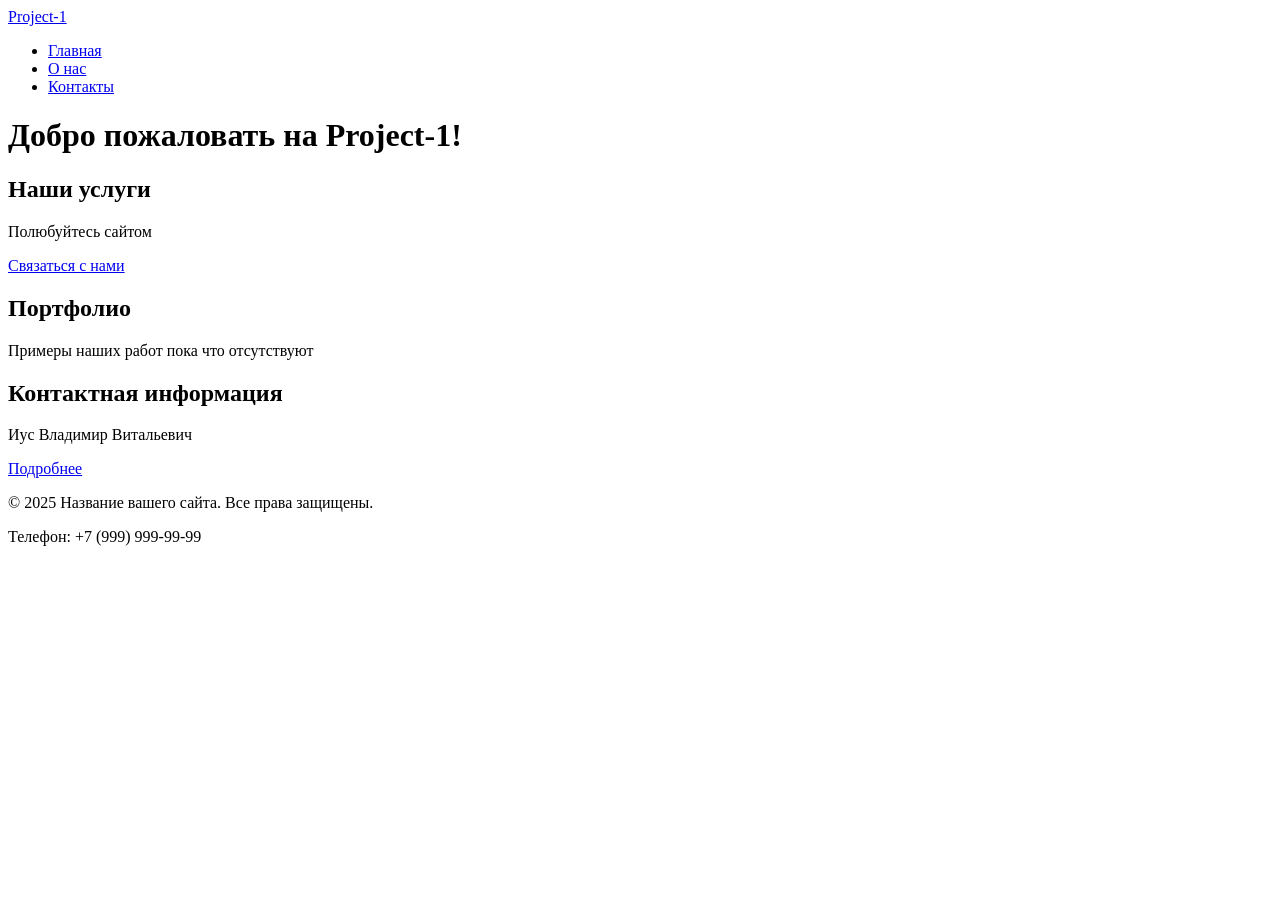
<file: src/index.html>
<!DOCTYPE html>
<html lang="ru">
<head>
 <meta charset="UTF-8">
 <meta name="viewport" content="width=device-width, initial-scale=1.0">
 <title>Главная - Project-1</title>
 <meta name="description" content="Краткое описание главной страницы вашего сайта">
 <link rel="icon" href="assets/favicon.ico" type="image/x-icon">
</head>
<body>
 <!-- Шапка сайта -->
 <header>
 <a href="/">Project-1</a>
 <!-- Главное меню навигации -->
 <nav>
 <ul>
 <li><a href="index.html">Главная</a></li>
 <li><a href="about.html">О нас</a></li>
 <li><a href="contacts.html">Контакты</a></li>
 </ul>
 </nav>
 </header>
 <!-- Уникальное основное содержимое страницы -->
 <main>
 <h1>Добро пожаловать на Project-1!</h1>
 <!-- Секция 1 с якорем -->
 <section id="services">
 <h2>Наши услуги</h2>
 <p>Полюбуйтесь сайтом</p>
 <a href="#contacts">Связаться с нами</a> <!-- Якорная ссылка внутри страницы -->
 </section>
 <!-- Секция 2 с якорем -->
 <section id="portfolio">
 <h2>Портфолио</h2>
 <p>Примеры наших работ пока что отсутствуют</p>
 </section>
 <!-- Секция 3 с якорем -->
 <section id="contacts">
 <h2>Контактная информация</h2>
 <p>Иус Владимир Витальевич</p>
 <a href="contacts.html">Подробнее</a> <!-- Ссылка на отдельную страницу -->
 </section>
 </main>
 <!-- Подвал сайта -->
 <footer>
 <p>&copy; 2025 Название вашего сайта. Все права защищены.</p>
 <p>Телефон: +7 (999) 999-99-99</p>
 </footer>
</body>
</html>
</file>
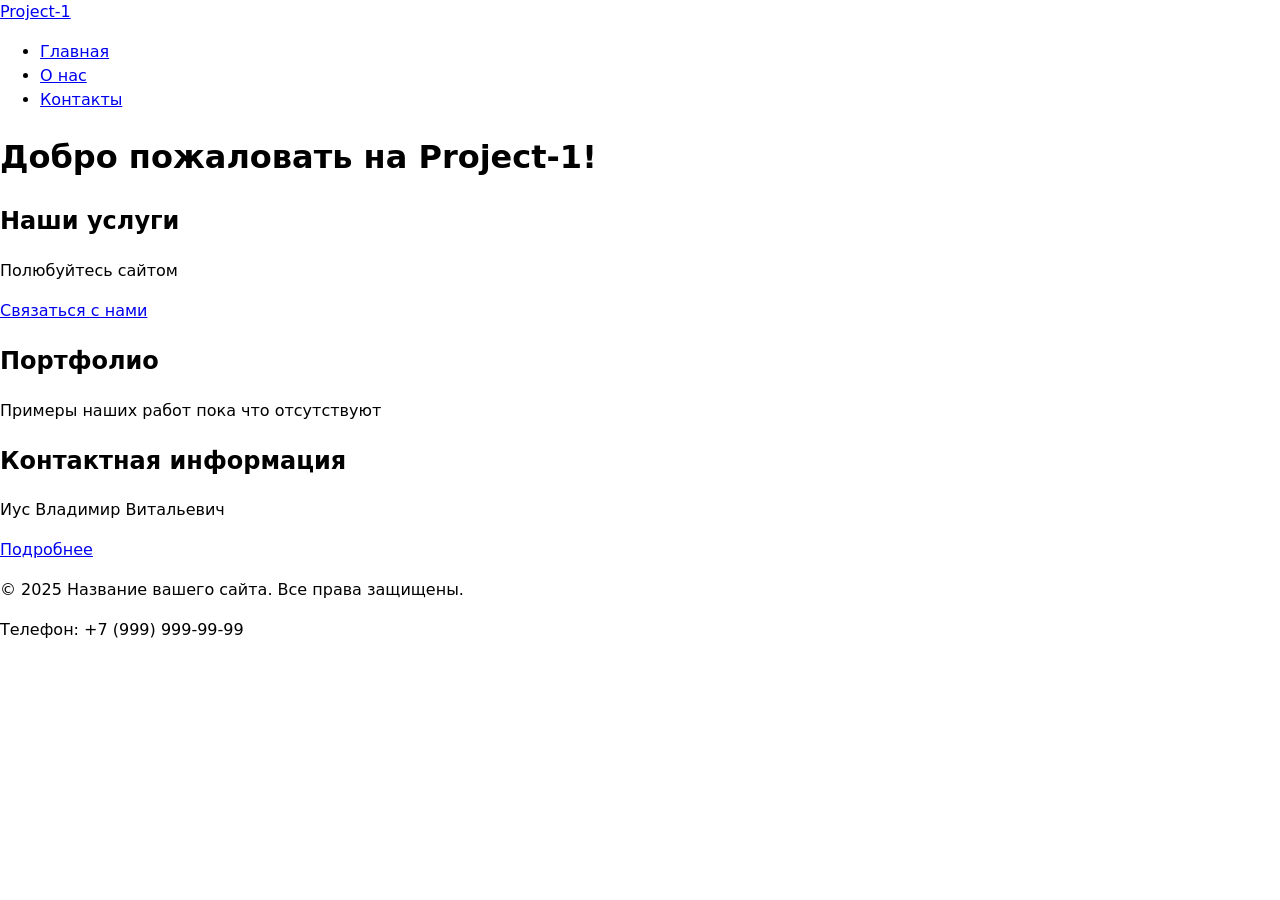
<file: src/src/index.html>
<!DOCTYPE html>
<html lang="ru">
<head>
 <meta charset="UTF-8">
 <meta name="viewport" content="width=device-width, initial-scale=1.0">
 <title>Главная - Project-1</title>
 <meta name="description" content="Краткое описание главной страницы вашего сайта">
 <link rel="icon" href="assets/favicon.ico" type="image/x-icon">
 <link rel="stylesheet" href="style.css">
</head>
<body>
 <!-- Шапка сайта -->
 <header>
        <a class="site-header__brand" href="http://127.0.0.1:3000/src/src/index.html">Project-1</a>
 <!-- Главное меню навигации -->
 <nav>
 <ul>
 <li><a href="index.html">Главная</a></li>
 <li><a href="about.html">О нас</a></li>
 <li><a href="contacts.html">Контакты</a></li>
 </ul>
 </nav>
 </header>
 <!-- Уникальное основное содержимое страницы -->
 <main>
 <h1>Добро пожаловать на Project-1!</h1>
 <!-- Секция 1 с якорем -->
 <section id="services">
 <h2>Наши услуги</h2>
 <p>Полюбуйтесь сайтом</p>
 <a href="#contacts">Связаться с нами</a> <!-- Якорная ссылка внутри страницы -->
 </section>
 <!-- Секция 2 с якорем -->
 <section id="portfolio">
 <h2>Портфолио</h2>
 <p>Примеры наших работ пока что отсутствуют</p>
 </section>
 <!-- Секция 3 с якорем -->
 <section id="contacts">
 <h2>Контактная информация</h2>
 <p>Иус Владимир Витальевич</p>
 <a href="contacts.html">Подробнее</a> <!-- Ссылка на отдельную страницу -->
 </section>
 </main>
 <!-- Подвал сайта -->
 <footer>
 <p>&copy; 2025 Название вашего сайта. Все права защищены.</p>
 <p>Телефон: +7 (999) 999-99-99</p>
 </footer>
</body>
</html>
</file>
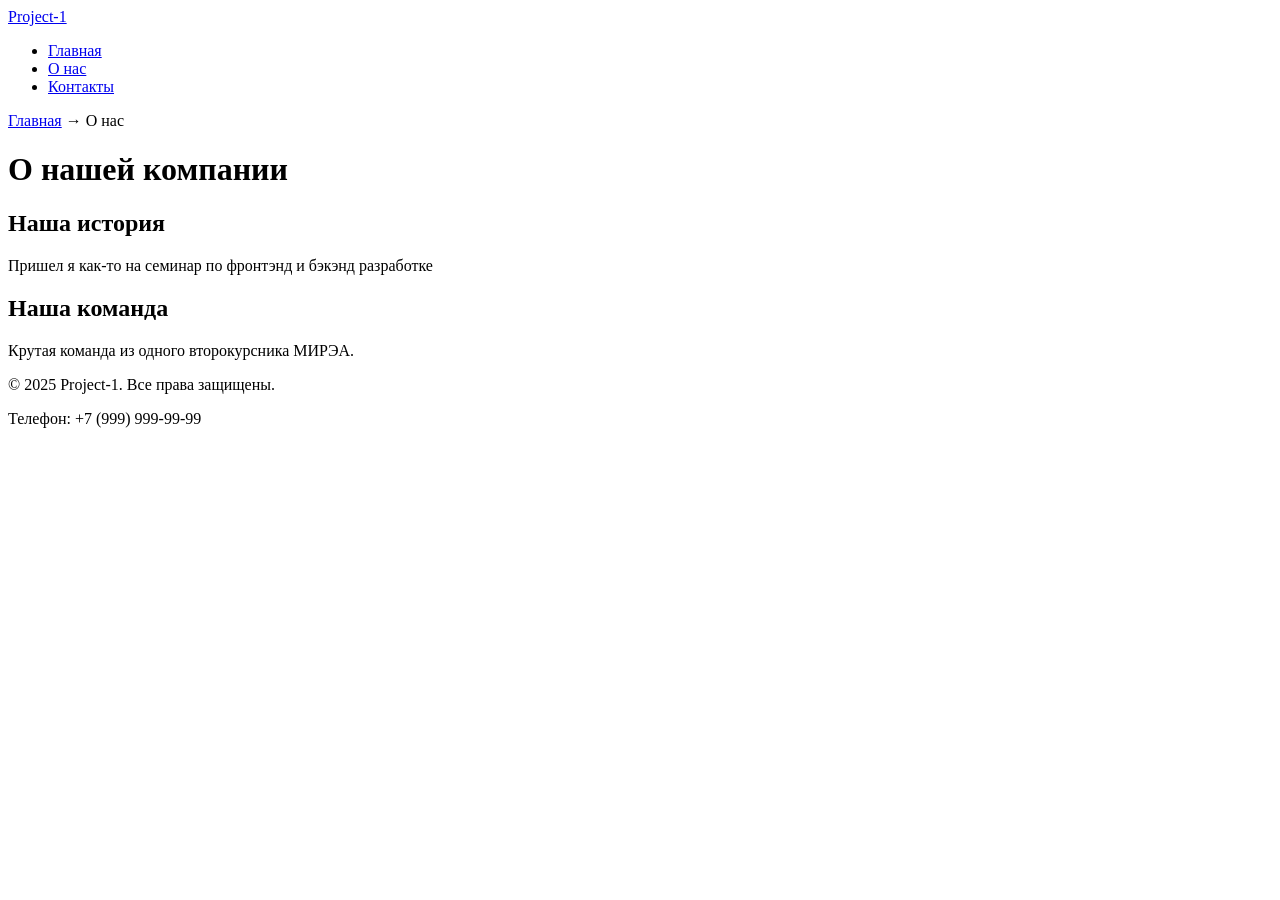
<file: src/about.html>
<!DOCTYPE html>
<html lang="ru">
<head>
 <meta charset="UTF-8">
 <meta name="viewport" content="width=device-width, initial-scale=1.0">
 <link rel="icon" href="assets/favicon.ico" type="image/x-icon">
 <title>О нас - Project-1</title>
 <meta name="description" content="Узнайте больше о нашей компании и истории">
</head>
<body>
 <header>
 <a href="/">Project-1</a>
 <!-- Главное меню навигации -->
 <nav>
 <ul>
 <li><a href="index.html">Главная</a></li>
 <li><a href="about.html">О нас</a></li>
 <li><a href="contacts.html">Контакты</a></li>
 </ul>
 </nav>
 </header>
 <main>
 <!-- Простые "хлебные крошки" -->
 <nav aria-label="Хлебные крошки">
 <a href="index.html">Главная</a> →
 <span>О нас</span>
 </nav>
 <h1>О нашей компании</h1>
 <section>
 <h2>Наша история</h2>
 <p>Пришел я как-то на семинар по фронтэнд и бэкэнд разработке</p>
 </section>
 <section>
 <h2>Наша команда</h2>
 <p>Крутая команда из одного второкурсника МИРЭА.</p>
 </section>
 </main>
 <footer>
 <p>&copy; 2025 Project-1. Все права защищены.</p>
 <p>Телефон: +7 (999) 999-99-99</p>
 </footer>
</body>
</html>
</file>
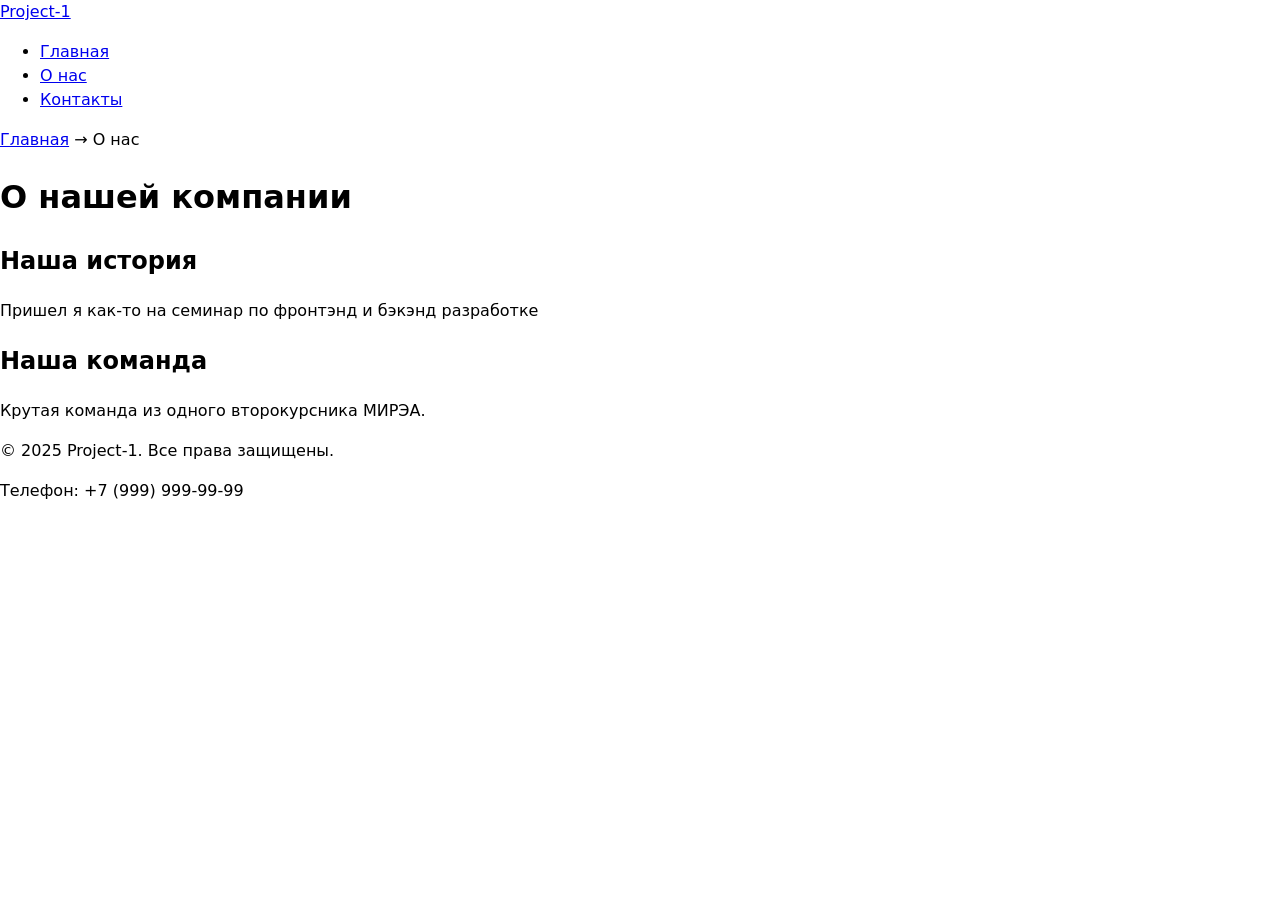
<file: src/src/about.html>
<!DOCTYPE html>
<html lang="ru">
<head>
 <meta charset="UTF-8">
 <meta name="viewport" content="width=device-width, initial-scale=1.0">
 <link rel="icon" href="assets/favicon.ico" type="image/x-icon">
 <title>О нас - Project-1</title>
 <meta name="description" content="Узнайте больше о нашей компании и истории">
 <link rel="stylesheet" href="style.css">
</head>
<body>
 <header>
        <a class="site-header__brand" href="http://127.0.0.1:3000/src/src/index.html">Project-1</a>
 <!-- Главное меню навигации -->
 <nav>
 <ul>
 <li><a href="index.html">Главная</a></li>
 <li><a href="about.html">О нас</a></li>
 <li><a href="contacts.html">Контакты</a></li>
 </ul>
 </nav>
 </header>
 <main>
 <!-- Простые "хлебные крошки" -->
 <nav aria-label="Хлебные крошки">
 <a href="index.html">Главная</a> →
 <span>О нас</span>
 </nav>
 <h1>О нашей компании</h1>
 <section>
 <h2>Наша история</h2>
 <p>Пришел я как-то на семинар по фронтэнд и бэкэнд разработке</p>
 </section>
 <section>
 <h2>Наша команда</h2>
 <p>Крутая команда из одного второкурсника МИРЭА.</p>
 </section>
 </main>
 <footer>
 <p>&copy; 2025 Project-1. Все права защищены.</p>
 <p>Телефон: +7 (999) 999-99-99</p>
 </footer>
</body>
</html>
</file>
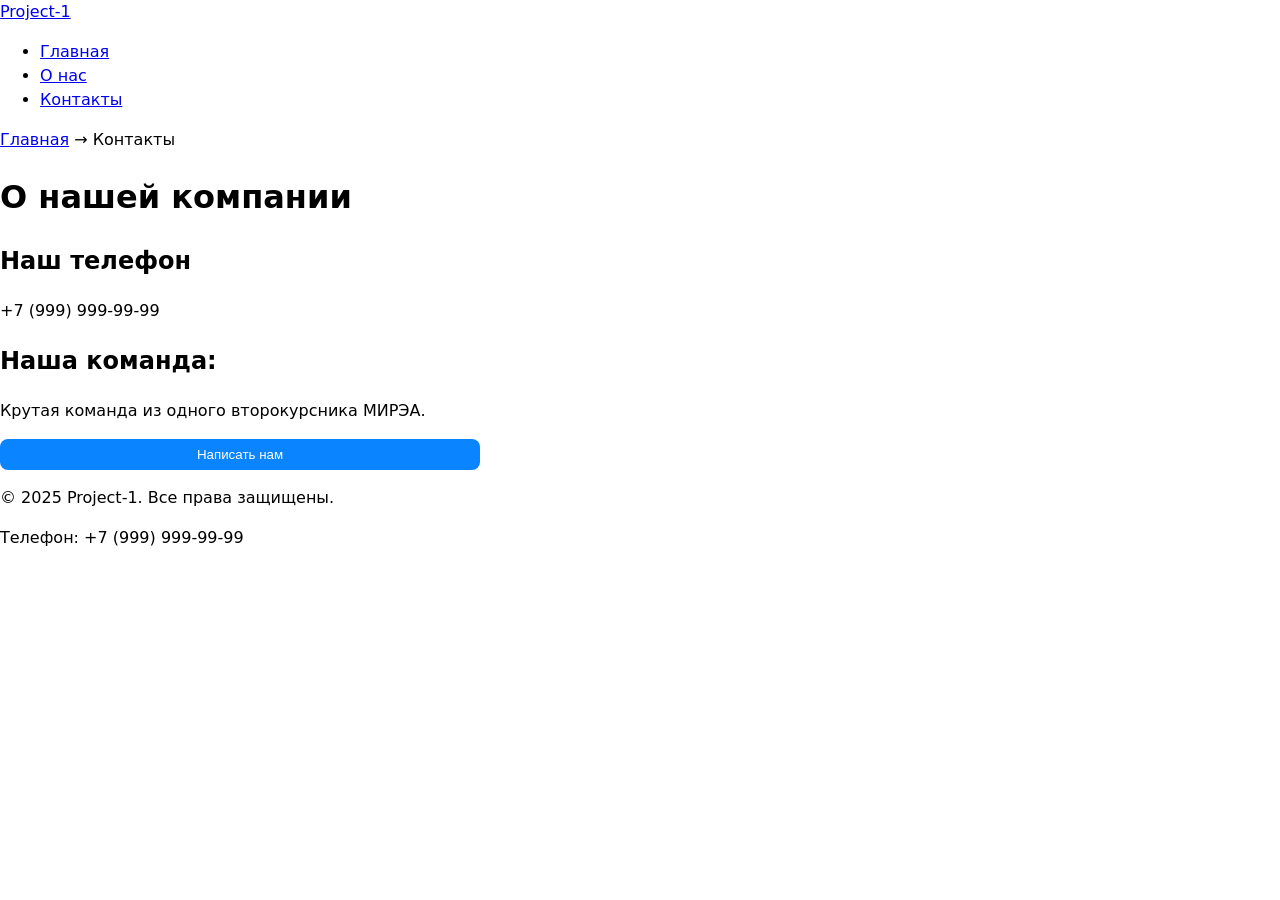
<file: src/src/contacts.html>
<!DOCTYPE html>
<html lang="ru">
<head>
 <meta charset="UTF-8">
 <meta name="viewport" content="width=device-width, initial-scale=1.0">
 <link rel="icon" href="assets/favicon.ico" type="image/x-icon">
 <link rel="stylesheet" href="style.css">
 <script src="logic.js" defer></script>
 <script src="phone.js"defer></script>
 <title>Контакты - Project-1</title>
 <meta name="description" content="Контакты">
</head>
<body>
 <header>
    <a class="site-header__brand" href="http://127.0.0.1:3000/src/src/index.html">Project-1</a>
 <!-- Главное меню навигации -->
 <nav>
 <ul>
 <li><a href="index.html">Главная</a></li>
 <li><a href="about.html">О нас</a></li>
 <li><a href="contacts.html">Контакты</a></li>
 </ul>
 </nav>
 </header>
 <main>
 <!-- Простые "хлебные крошки" -->
 <nav aria-label="Хлебные крошки">
 <a href="index.html">Главная</a> →
 <span>Контакты</span>
 </nav>
 <h1>О нашей компании</h1>
 <section>
 <h2>Наш телефон</h2>
 <p>+7 (999) 999-99-99</p>
 <h2>Наша команда:</h2>
 <p>Крутая команда из одного второкурсника МИРЭА.</p>
 </section>
 <!-- Кнопка открытия модалки -->
<button id="openDialog" type="button">Написать нам</button>
<!-- Модалка с формой -->
<dialog id="contactDialog" aria-labelledby="dialogTitle">
    <h2 id="dialogTitle">Обратная связь</h2>
        <form id="contactForm" method="dialog" novalidate>
            <label for="name">Имя</label>
            <input id="name" name="name" type="text" required minlength="2"
            autocomplete="given-name">
            <label for="email">E-mail</label>
            <input id="email" name="email" type="email" required
            autocomplete="email">
            <label for="phone">Телефон</label>
            <input id="phone" name="phone" type="tel" inputmode="tel"
            autocomplete="tel"
            aria-describedby="phoneHelp" placeholder="+7 (999) 999-99-99"
            required pattern="^\+7 \(\d{3}\) \d{3}-\d{2}-\d{2}$">
            <small id="phoneHelp">Формат: +7 (999) 999-99-99</small>
            <label for="date">Дата</label>
            <input id="date" name="date" type="date">
            <label for="topic">Тема</label>
            <select id="topic" name="topic" required>
                <option value="">Выберите тему</option>
                <option>Вопрос</option>
                <option>Заказ</option>
            </select>
            <label for="message">Сообщение</label>
            <textarea id="message" name="message" rows="4" required></textarea>
            <div class="form-actions">
                <button type="button" id="closeDialog">Закрыть</button>
                <button type="submit">Отправить</button>
            </div>
        </form>
</dialog>
 </main>
 <footer>
 <p>&copy; 2025 Project-1. Все права защищены.</p>
 <p>Телефон: +7 (999) 999-99-99</p>
 </footer>
</body>
</html>
</file>
<file: src/src/style.css>
.modal[hidden]{display:none;}
.modal{position:fixed; inset:0; display:grid; place-items:center; zindex:1000;}
.modal__backdrop{position:absolute; inset:0; background:rgba(0,0,0,.5);}
.modal__window{position:relative; z-index:1; background:#fff; borderradius:12px; padding:1.25rem; width:min(92vw,520px);}
.form-actions{display:flex; gap:.5rem; margin-top:1rem;}
/* БАЗА: читаемость и предсказуемость размеров */
* { box-sizing: border-box; }
html, body { margin: 0; padding: 0; }
body { font-family: system-ui, -apple-system, "Segoe UI", Roboto, Arial,
sans-serif; line-height: 1.5; }
/* Формы: размеры, отступы, визуальный порядок */
label { display: block; margin: 0.5rem 0 0.25rem; }
input, select, textarea, button {
 width: 100%;
 max-width: 480px;
 padding: .5rem .75rem;
 border: 1px solid #c8c8c8;
 border-radius: 8px;
 background: #fff;
}
/* Кнопка по умолчанию */
button, [type="submit"] {
 background: #0a84ff;
 color: #fff;
 border: none;
 cursor: pointer;
}
/* Состояния: клавиатура/мышь/ошибки */
:where(input, select, textarea, button):focus-visible {
 outline: 2px solid #0a84ff; outline-offset: 2px;
}
button:hover { filter: brightness(0.95); }
:disabled, [aria-disabled="true"] { opacity: .6; cursor: not-allowed; }
/* Подсветка ошибочных полей (установите aria-invalid="true") */
[aria-invalid="true"] { border-color: #b00020; }
</file>
